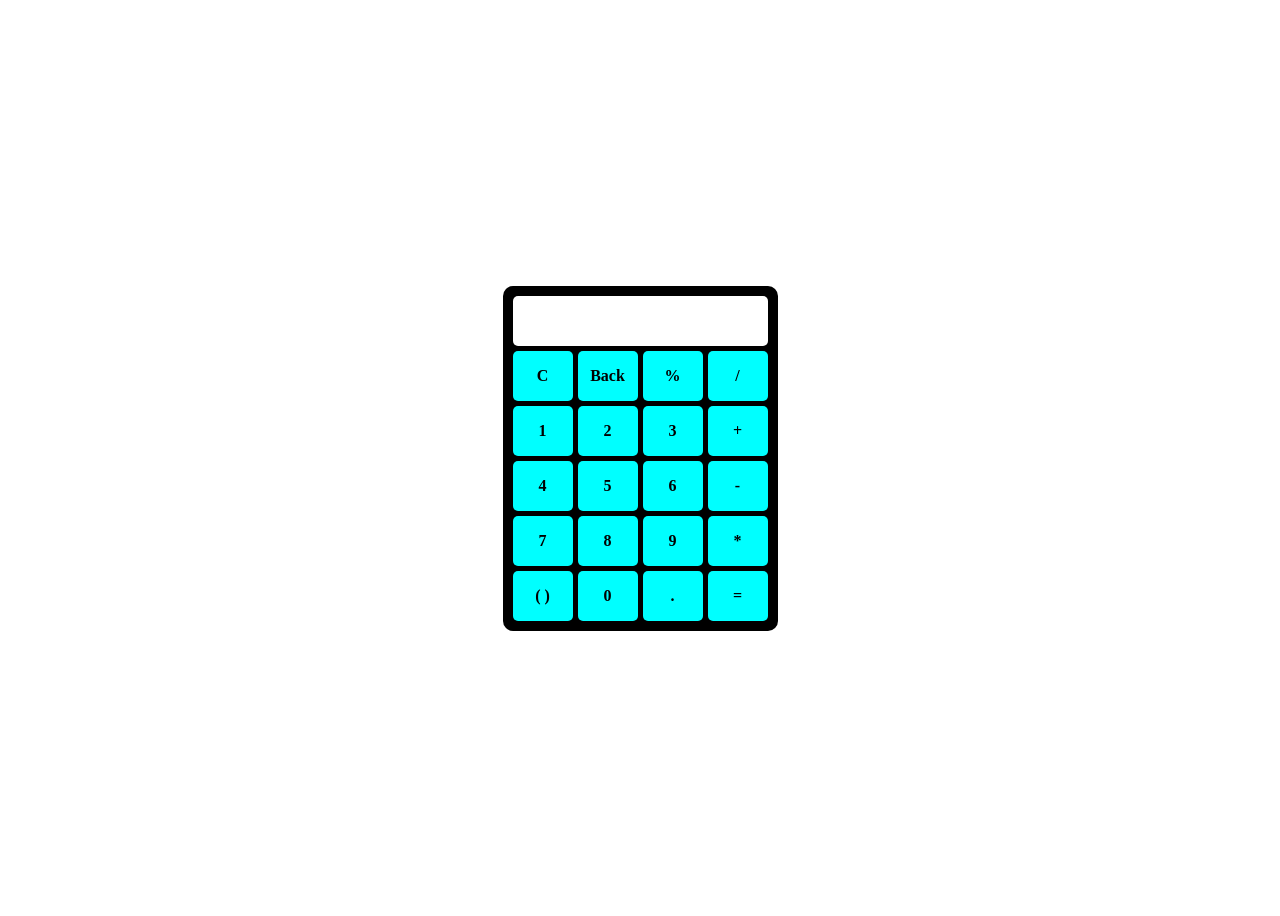
<file: index.html>
<!DOCTYPE html>
<html lang="en">
<head>
    <meta charset="UTF-8">
    <meta name="viewport" content="width=device-width, initial-scale=1.0">
    <title>Document</title>
    <link rel="stylesheet" href="calculator.CSS">
</head>
<body>
<div class="A">
    <div class="BODY">
        <div class="display" id="screen"></div>
        <div class="J">C</div>
        <div class="J">Back</div>
        <div class="J">%</div>
        <div class="J">/</div>
        <div class="J">1</div>
        <div class="J">2</div>
        <div class="J">3</div>
        <div class="J">+</div>
        <div class="J">4</div>
        <div class="J">5</div>
        <div class="J">6</div>
        <div class="J">-</div>
        <div class="J">7</div>
        <div class="J">8</div>
        <div class="J">9</div>
        <div class="J">*</div>
        <div class="J">( )</div>
        <div class="J">0</div>
        <div class="J">.</div>
        <div class="J">=</div>
    </div>
</div>
<script src="calculator.JS"></script>
</body>
</html>
</file>
<file: calculator.CSS>
.A{
    background-color: white;
    object-fit: cover;
    min-height: 100vh;
    display: flex;
    justify-content: center;
    align-items: center;
}
.display{
    text-align: right;
    display: flex;
    justify-content: flex-end;
    align-items: center;
    border-radius: 5px;
    height: 40px;
    grid-column: span 4;
    background-color: white;
    padding: 5px;
}
.BODY{
    display: grid;
    grid-template-columns: repeat(4,60px);
    gap: 5px;
    background-color: black;
    border-radius: 10px;
    margin: 160px;
    padding: 10px;
}
.J{
    height: 50px;
    font-weight: bolder;
    width: 60px;
    background-color: aqua;
    display: flex;
    justify-content: center;
    align-items: center;
    border-radius: 5px;
    cursor: pointer;
    color: black;

}
</file>
